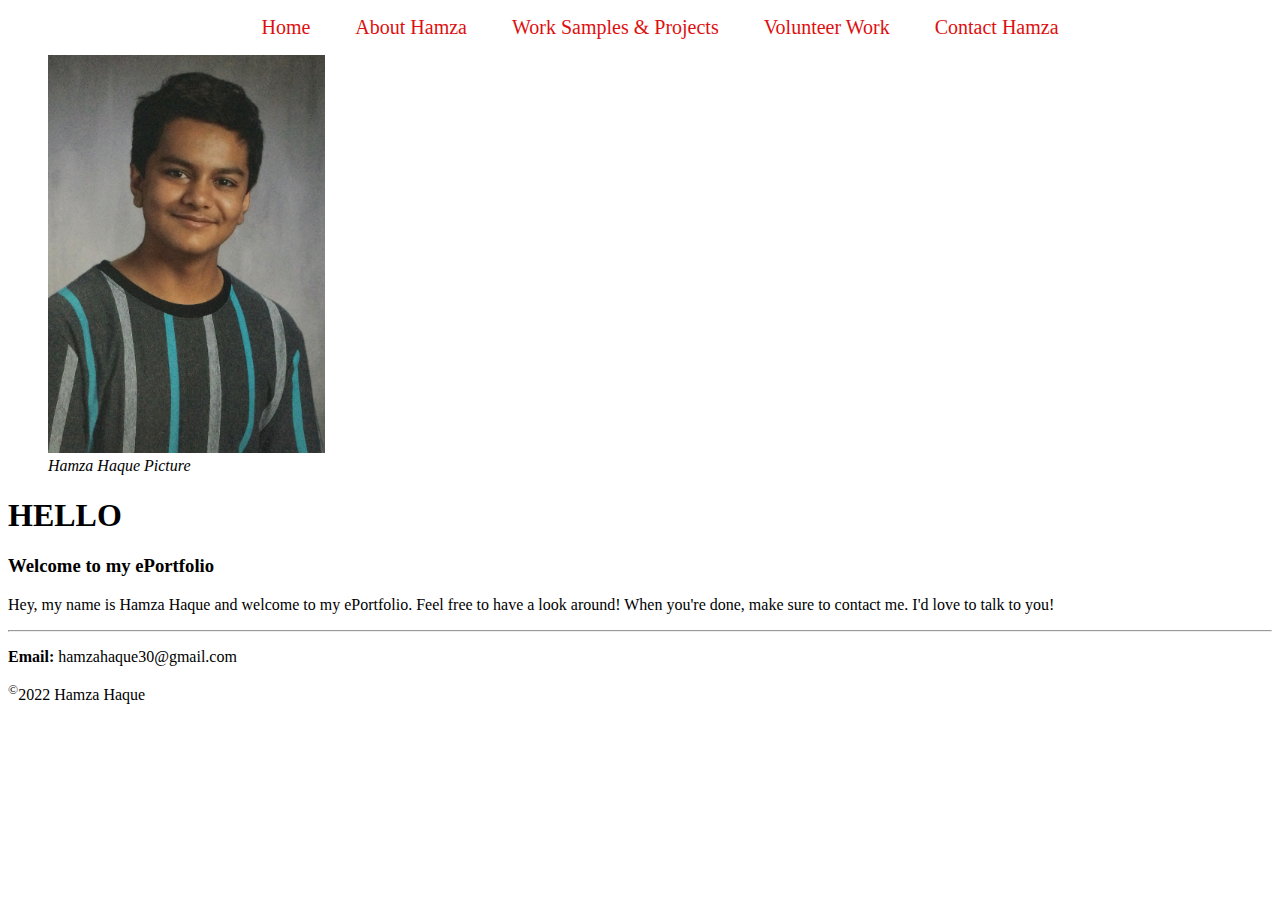
<file: index.html>
<!--
    Name: Hamza Haque
    Course: Software Development 20S
    School: Pembina Trails Early College
    Date Last Modified: March 16, 2022
-->

<!DOCTYPE html>
<html lang="en-us">
  <head>
    <meta charset="UTF-8" />
    <meta http-equiv="X-UA-Compatible" content="IE=edge" />
    <meta name="viewport" content="width=device-width, initial-scale=1.0" />
    <title>Hamza Haque</title>

    <link rel="stylesheet" href="stylesheets/css-pages-style.css" />
  </head>

  <body>
    <!-- This is the header for the page. -->
    <header>
      <!-- Navigation menu for the user to be able to go to other webpages. -->
      <nav>
        <ol>
          <a href="index.html" class="nav-link">
            <li>Home</li>
          </a>
          <a href="about.html" class="nav-link">
            <li>About Hamza</li>
          </a>
          <a href="work-samples-and-projects.html" class="nav-link">
            <li>Work Samples & Projects</li>
          </a>
          <a href="volunteer-work.html" class="nav-link">
            <li>Volunteer Work</li>
          </a>
          <a href="contact.html" class="nav-link">
            <li>Contact Hamza</li>
          </a>
        </ol>
      </nav>
    </header>
    <main>
      <!-- This section is a simple paragraph welcoming the user to my ePortfolio. -->
      <section>
        <!-- Below is a photo of Hamza Haque -->
        <figure>
          <img
            src="images/Hamza_Picture.jpg"
            alt="Hamza Haque Picture"
            width="276.75"
            height="398.4375"
          />
          <figcaption>
            <em>Hamza Haque Picture</em>
          </figcaption>
        </figure>

        <h1>HELLO</h1>
        <h3>Welcome to my ePortfolio</h3>
        <p>
          Hey, my name is Hamza Haque and welcome to my ePortfolio. Feel free to
          have a look around! When you're done, make sure to contact me. I'd
          love to talk to you!
        </p>
      </section>
    </main>

    <!-- This section is the footer of the webpage. -->
    <hr />
    <footer>
      <p><strong>Email:</strong> hamzahaque30@gmail.com</p>
      <p><sup>&copy;</sup>2022 Hamza Haque</p>
    </footer>
  </body>
</html>
</file>
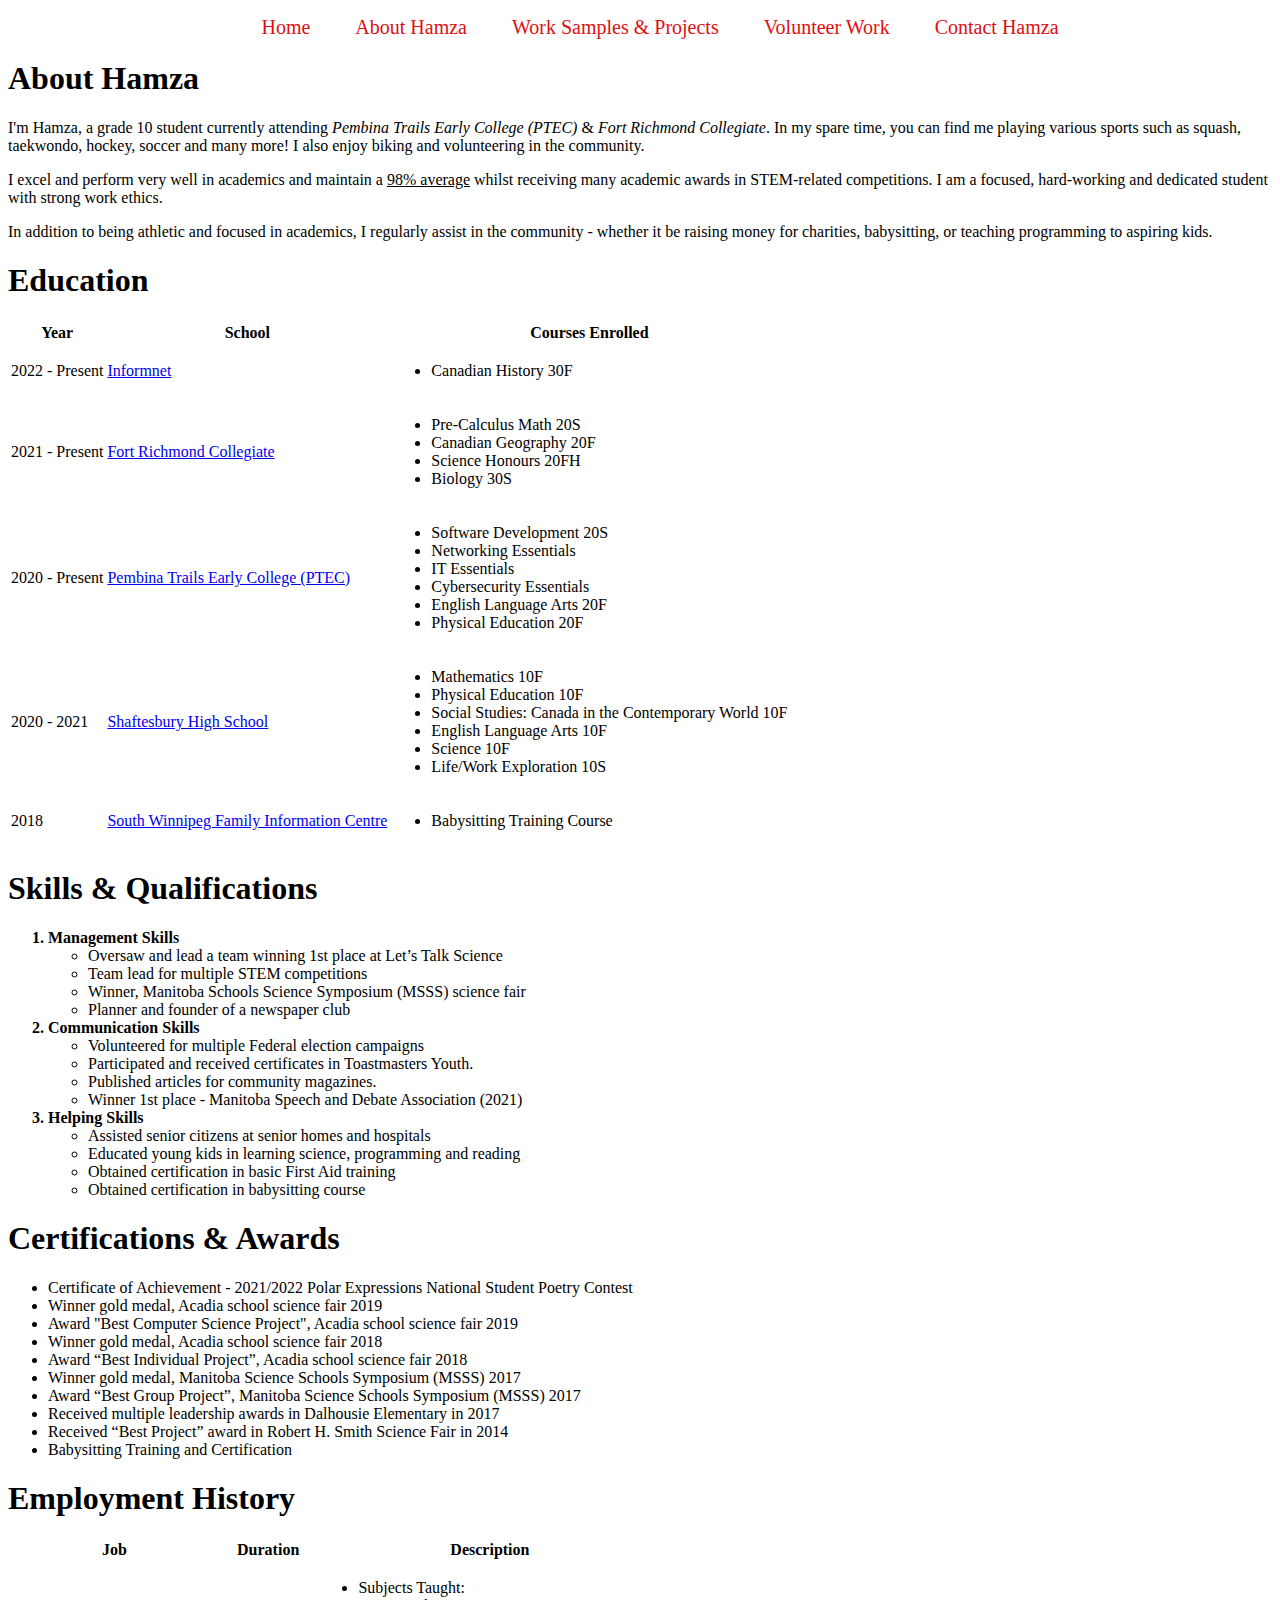
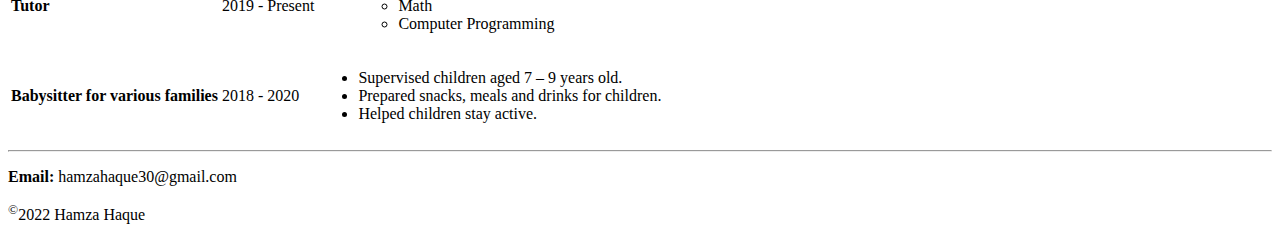
<file: about.html>
<!DOCTYPE html>
<html lang="en-us">
  <head>
    <meta charset="UTF-8" />
    <meta name="viewport" content="width=device-width, initial-scale=1.0" />
    <title>About Hamza</title>

    <link rel="stylesheet" href="stylesheets/css-pages-style.css" />
  </head>

  <body>
    <!-- This is the header for the page. -->
    <header>
      <!-- Navigation menu for the user to be able to go to other webpages. -->
      <nav>
        <ol>
          <a href="index.html" class="nav-link">
            <li>Home</li>
          </a>
          <a href="about.html" class="nav-link">
            <li>About Hamza</li>
          </a>
          <a href="work-samples-and-projects.html" class="nav-link">
            <li>Work Samples & Projects</li>
          </a>
          <a href="volunteer-work.html" class="nav-link">
            <li>Volunteer Work</li>
          </a>
          <a href="contact.html" class="nav-link">
            <li>Contact Hamza</li>
          </a>
        </ol>
      </nav>
    </header>

    <main>
      <!-- This section is a brief biography about myself. -->
      <section>
        <h1>About Hamza</h1>
        <article>
          <p>
            I'm Hamza, a grade 10 student currently attending
            <em>Pembina Trails Early College (PTEC)</em> &
            <em>Fort Richmond Collegiate</em>. In my spare time, you can find me
            playing various sports such as squash, taekwondo, hockey, soccer and
            many more! I also enjoy biking and volunteering in the community.
          </p>
          <p>
            I excel and perform very well in academics and maintain a
            <u>98% average</u> whilst receiving many academic awards in
            STEM-related competitions. I am a focused, hard-working and
            dedicated student with strong work ethics.
          </p>
          <p>
            In addition to being athletic and focused in academics, I regularly
            assist in the community - whether it be raising money for charities,
            babysitting, or teaching programming to aspiring kids.
          </p>
        </article>
      </section>

      <!-- 
        This section is about my (Hamza's) education. 
        Made into a table with the year enrolled, school (high school, facility, etc.) name, and courses enrolled. 
      -->
      <section>
        <h1>Education</h1>
        <table>
          <!-- Column headings/Table headings -->
          <tr>
            <th>Year</th>
            <th>School</th>
            <th>Courses Enrolled</th>
          </tr>
          <!-- Informnet row -->
          <tr>
            <td>2022 - Present</td>
            <td>
              <!-- The style attribute code was put in by Mr. Hardman as he was assisting me in making the entire cell a hyperlink. -->
              <a
                href="https://www.informnet.mb.ca/"
                target="_blank"
                style="display: inline-block; width: 100%; height: 100%"
              >
                Informnet
              </a>
            </td>
            <td>
              <ul>
                <li>Canadian History 30F</li>
              </ul>
            </td>
          </tr>
          <!-- Fort Richmond Collegiate row -->
          <tr>
            <td>2021 - Present</td>
            <td>
              <!-- The style attribute code was put in by Mr. Hardman as he was assisting me in making the entire cell a hyperlink. -->
              <a
                href="https://www.pembinatrails.ca/fortrichmond"
                target="_blank"
                style="display: inline-block; width: 100%; height: 100%"
              >
                Fort Richmond Collegiate
              </a>
            </td>
            <td>
              <ul>
                <li>Pre-Calculus Math 20S</li>
                <li>Canadian Geography 20F</li>
                <li>Science Honours 20FH</li>
                <li>Biology 30S</li>
              </ul>
            </td>
          </tr>
          <!-- Pembina Trails Early College (PTEC) row -->
          <tr>
            <td>2020 - Present</td>
            <td>
              <!-- The style attribute code was put in by Mr. Hardman as he was assisting me in making the entire cell a hyperlink. -->
              <a
                href="https://www.pembinatrails.ca/earlycollege"
                target="_blank"
                style="display: inline-block; width: 100%; height: 100%"
              >
                Pembina Trails Early College (PTEC)
              </a>
            </td>
            <td>
              <ul>
                <li>Software Development 20S</li>
                <li>Networking Essentials</li>
                <li>IT Essentials</li>
                <li>Cybersecurity Essentials</li>
                <li>English Language Arts 20F</li>
                <li>Physical Education 20F</li>
              </ul>
            </td>
          </tr>
          <!-- Shaftesbury row -->
          <tr>
            <td>2020 - 2021</td>
            <td>
              <!-- The style attribute code was put in by Mr. Hardman as he was assisting me in making the entire cell a hyperlink. -->
              <a
                href="https://www.pembinatrails.ca/shaftesbury"
                target="_blank"
                style="display: inline-block; width: 100%; height: 100%"
              >
                Shaftesbury High School
              </a>
            </td>
            <td>
              <ul>
                <li>Mathematics 10F</li>
                <li>Physical Education 10F</li>
                <li>Social Studies: Canada in the Contemporary World 10F</li>
                <li>English Language Arts 10F</li>
                <li>Science 10F</li>
                <li>Life/Work Exploration 10S</li>
              </ul>
            </td>
          </tr>
          <!-- South Winnipeg Family Information Centre row -->
          <tr>
            <td>2018</td>
            <td>
              <!-- The style attribute code was put in by Mr. Hardman as he was assisting me in making the entire cell a hyperlink. -->
              <a
                href="https://swfic.org/"
                target="_blank"
                style="display: inline-block; width: 100%; height: 100%"
              >
                South Winnipeg Family Information Centre
              </a>
            </td>
            <td>
              <ul>
                <li>Babysitting Training Course</li>
              </ul>
            </td>
          </tr>
        </table>
      </section>

      <!-- This section is about my Skills & Qualifications. -->
      <section>
        <!-- Nested ordered and unordered lists. Ordered lists are the skill(s), whereas the unordered lists include examples of that particular skill. -->
        <h1>Skills & Qualifications</h1>
        <ol>
          <!-- Skill #1 - Management Skills -->
          <strong><li>Management Skills</li></strong>
          <ul>
            <li>
              Oversaw and lead a team winning 1st place at Let&rsquo;s Talk
              Science
            </li>
            <li>Team lead for multiple STEM competitions</li>
            <li>
              Winner, Manitoba Schools Science Symposium (MSSS) science fair
            </li>
            <li>Planner and founder of a newspaper club</li>
          </ul>

          <!-- Skill #2 - Communication Skills -->
          <strong><li>Communication Skills</li></strong>
          <ul>
            <li>Volunteered for multiple Federal election campaigns</li>
            <li>
              Participated and received certificates in Toastmasters Youth.
            </li>
            <li>Published articles for community magazines.</li>
            <li>
              Winner 1st place - Manitoba Speech and Debate Association (2021)
            </li>
          </ul>

          <!-- Skill #3 - Helping Skills -->
          <strong><li>Helping Skills</li></strong>
          <ul>
            <li>Assisted senior citizens at senior homes and hospitals</li>
            <li>
              Educated young kids in learning science, programming and reading
            </li>
            <li>Obtained certification in basic First Aid training</li>
            <li>Obtained certification in babysitting course</li>
          </ul>
        </ol>
      </section>

      <!-- This section is about my Certifications & Awards. Displayed as an unordered list. -->
      <section>
        <h1>Certifications & Awards</h1>
        <ul>
          <li>
            Certificate of Achievement - 2021/2022 Polar Expressions National
            Student Poetry Contest
          </li>
          <li>Winner gold medal, Acadia school science fair 2019</li>
          <li>
            Award "Best Computer Science Project", Acadia school science fair
            2019
          </li>
          <li>Winner gold medal, Acadia school science fair 2018</li>
          <li>
            Award “Best Individual Project”, Acadia school science fair 2018
          </li>
          <li>
            Winner gold medal, Manitoba Science Schools Symposium (MSSS) 2017
          </li>
          <li>
            Award “Best Group Project”, Manitoba Science Schools Symposium
            (MSSS) 2017
          </li>
          <li>
            Received multiple leadership awards in Dalhousie Elementary in 2017
          </li>
          <li>
            Received “Best Project” award in Robert H. Smith Science Fair in
            2014
          </li>
          <li>Babysitting Training and Certification</li>
        </ul>
      </section>

      <!-- This section is about my Employment History. -->
      <section>
        <h1>Employment History</h1>
        <!-- 
          This is a table with the following Table Headings/Column Headings:
          1. Job - Job name
          2. Duration - Job Duration
          3. Description - Any additional comments or description as to what was done
        -->
        <table>
          <tr>
            <th>Job</th>
            <th>Duration</th>
            <th>Description</th>
          </tr>

          <!-- Tutor -->
          <tr>
            <td><strong>Tutor</strong></td>
            <td>2019 - Present</td>
            <td>
              <ul>
                <li>Subjects Taught:</li>
                <ul>
                  <li>Math</li>
                  <li>Computer Programming</li>
                </ul>
              </ul>
            </td>
          </tr>

          <!-- Babysitter -->
          <tr>
            <td><strong>Babysitter for various families</strong></td>
            <td>2018 - 2020</td>
            <td>
              <ul>
                <li>Supervised children aged 7 &ndash; 9 years old.</li>
                <li>Prepared snacks, meals and drinks for children.</li>
                <li>Helped children stay active.</li>
              </ul>
            </td>
          </tr>
        </table>
      </section>
    </main>

    <!-- This section is the footer of the webpage. -->
    <hr />
    <footer>
      <p><strong>Email:</strong> hamzahaque30@gmail.com</p>
      <p><sup>&copy;</sup>2022 Hamza Haque</p>
    </footer>
  </body>
</html>
</file>
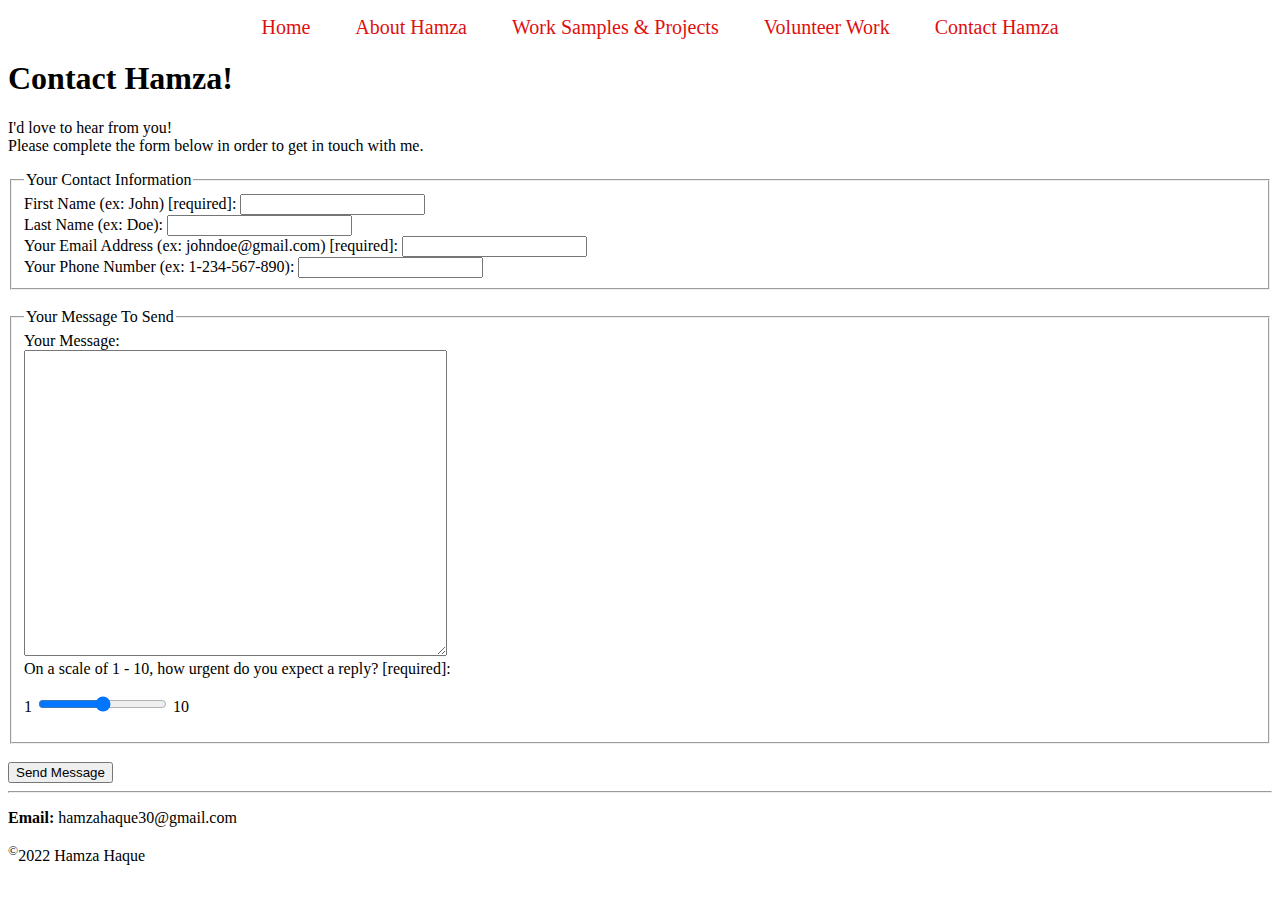
<file: contact.html>
<!DOCTYPE html>
<html lang="en">
  <head>
    <meta charset="UTF-8" />
    <meta http-equiv="X-UA-Compatible" content="IE=edge" />
    <meta name="viewport" content="width=device-width, initial-scale=1.0" />
    <title>Contact Hamza</title>

    <link rel="stylesheet" href="stylesheets/css-pages-style.css" />
  </head>

  <body>
    <!-- This is the header for the page. -->
    <header>
      <!-- Navigation menu for the user to be able to go to other webpages. -->
      <nav>
        <ol>
          <a href="index.html" class="nav-link">
            <li>Home</li>
          </a>
          <a href="about.html" class="nav-link">
            <li>About Hamza</li>
          </a>
          <a href="work-samples-and-projects.html" class="nav-link">
            <li>Work Samples & Projects</li>
          </a>
          <a href="volunteer-work.html" class="nav-link">
            <li>Volunteer Work</li>
          </a>
          <a href="contact.html" class="nav-link">
            <li>Contact Hamza</li>
          </a>
        </ol>
      </nav>
    </header>

    <main>
      <section>
        <h1>Contact Hamza!</h1>
        <p>
          I'd love to hear from you!
          <br />
          Please complete the form below in order to get in touch with me.
        </p>

        <!-- Form that will be asking the user for their contact information, and then they can send a message to me. -->
        <form name="user-message" id="user-message" method="get">
          <!-- Fieldset asking for the user's contact information. -->
          <fieldset form="user-message" name="contact-info">
            <legend>Your Contact Information</legend>

            <!-- This text input will ask the user for their first name. -->
            <label for="fname">First Name (ex: John) [required]: </label>
            <input
              type="text"
              name="first-name"
              id="fname"
              autocomplete="on"
              required
            />

            <br />

            <!-- This text input will ask the user for their last name. -->
            <label for="lname">Last Name (ex: Doe): </label>
            <input type="text" name="last-name" id="lname" autocomplete="on" />

            <br />

            <!-- This email input will ask the user for their email so that I can contact them in case I need to. -->
            <label for="contact-email">
              Your Email Address (ex: johndoe@gmail.com) [required]:
            </label>
            <input
              type="email"
              name="contact-email"
              id="contact-email"
              autocomplete="on"
              required
            />

            <br />

            <!-- This telephone input will ask the user for their telephone number. -->
            <label for="phone-number">
              Your Phone Number (ex: 1-234-567-890):
            </label>
            <input
              type="tel"
              name="phone-number"
              id="phone-number"
              minlength="9"
              maxlength="13"
              autocomplete="on"
            />
          </fieldset>

          <br />

          <!-- This fieldset will ask the user for their message they want to send to me. -->
          <fieldset form="user-message" name="message">
            <legend>Your Message To Send</legend>

            <!-- This textarea will allow the user to compose their message to sent to me. -->
            <label for="user-message">Your Message: </label>
            <br />
            <textarea
              name="user-message"
              id="user-message"
              cols="50"
              rows="20"
              required
            ></textarea>

            <br />

            <!-- 
              This range input will ask the user for how urgent they 
              expect a reply. This can help me determine when I should
              reply to the message. 
            -->
            <label for="message-importance">
              On a scale of 1 - 10, how urgent do you expect a reply?
              [required]:
            </label>
            <p>
              1
              <input
                type="range"
                name="message-importance"
                id="message-importance"
                min="0"
                max="10"
                required
              />
              10
            </p>
          </fieldset>

          <br />

          <!-- This submit input will allow the user to submit this form and their message to me. -->
          <input type="submit" name="submit-form" value="Send Message" />
        </form>
      </section>
    </main>

    <!-- Footer separated with hr tag. Includes email and copyright. -->
    <hr />
    <footer>
      <p><strong>Email:</strong> hamzahaque30@gmail.com</p>
      <p><sup>&copy;</sup>2022 Hamza Haque</p>
    </footer>
  </body>
</html>
</file>
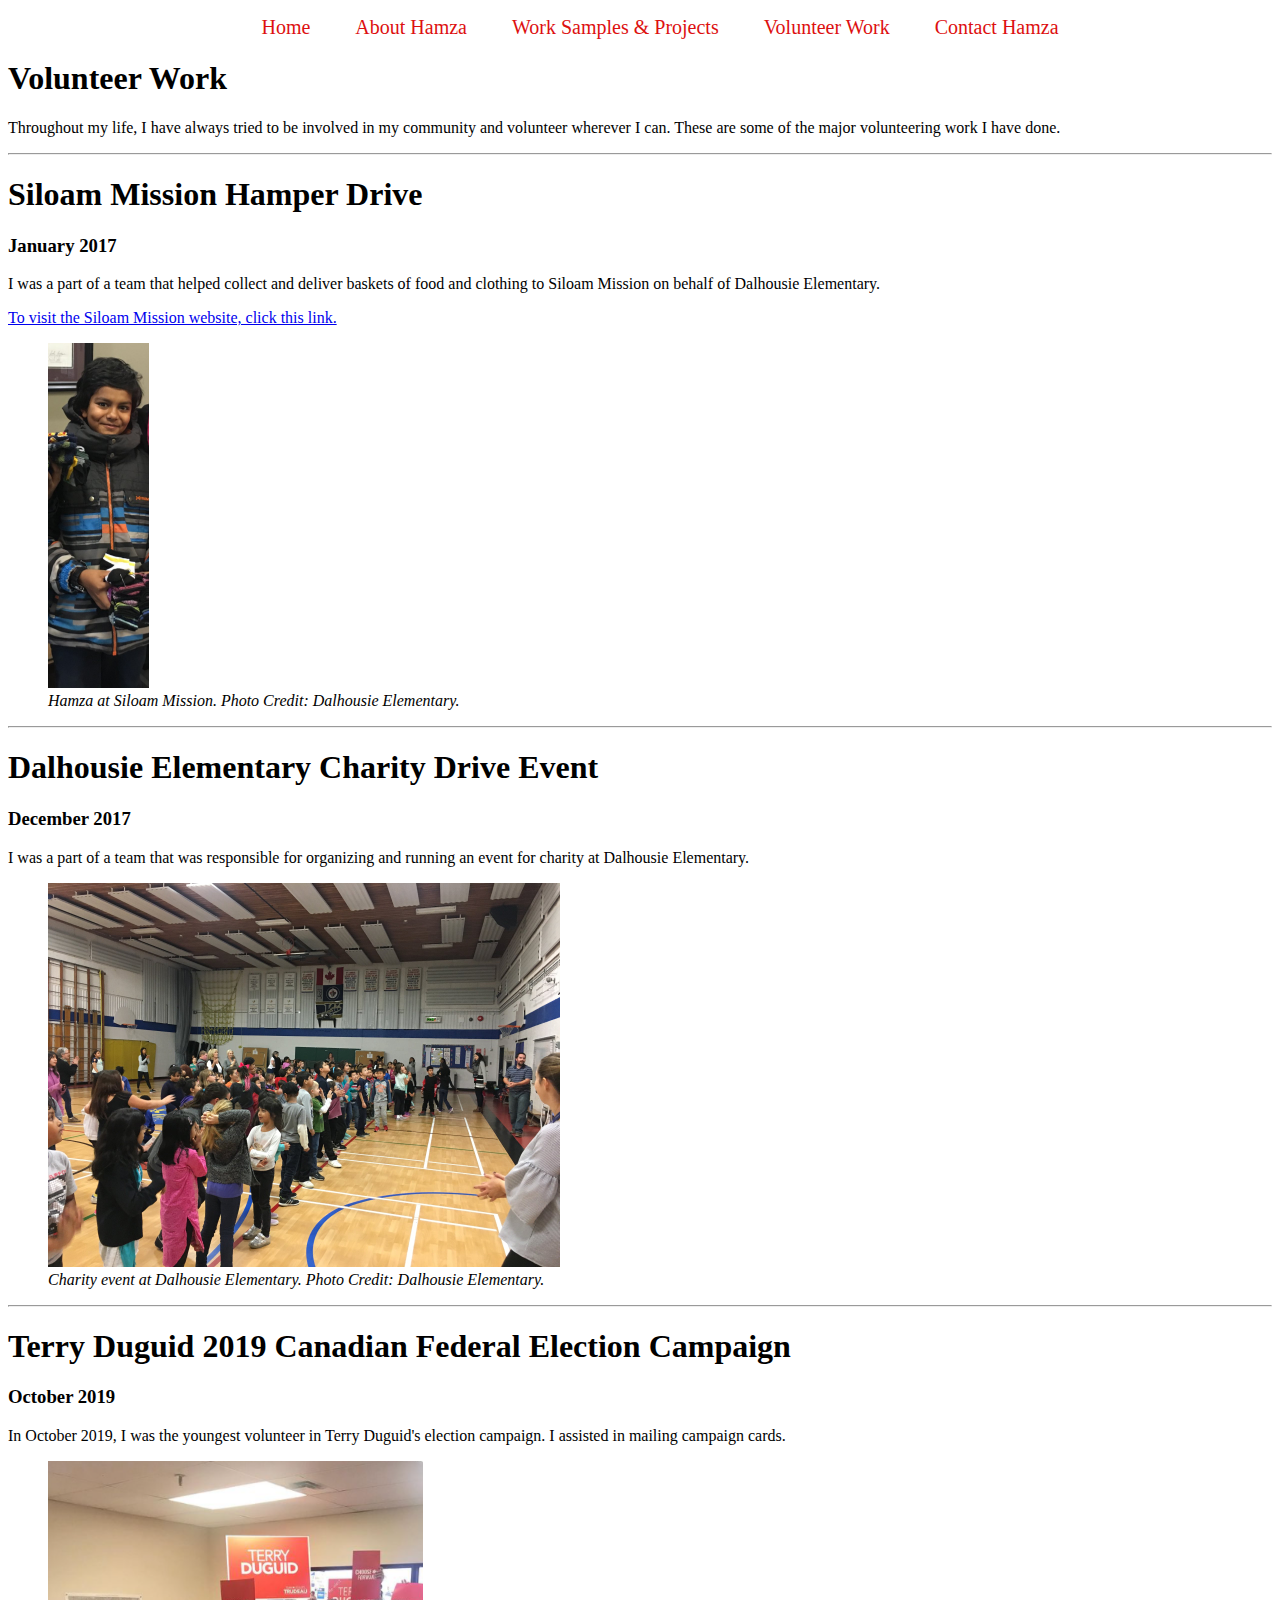
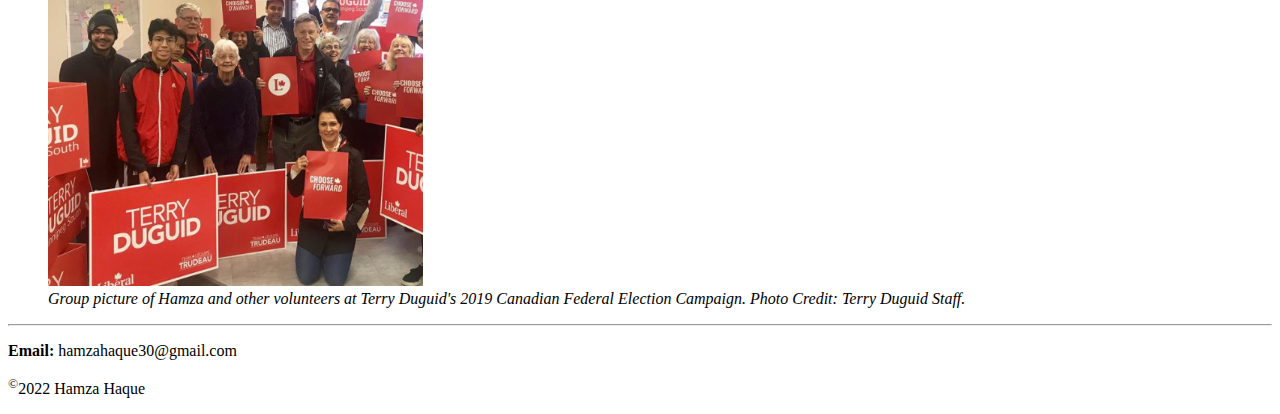
<file: volunteer-work.html>
<!DOCTYPE html>
<html lang="en">
  <head>
    <meta charset="UTF-8" />
    <meta http-equiv="X-UA-Compatible" content="IE=edge" />
    <meta name="viewport" content="width=device-width, initial-scale=1.0" />
    <title>Hamza's Volunteer Work</title>

    <link rel="stylesheet" href="stylesheets/css-pages-style.css" />
  </head>
  <body>
    <!-- This is the header for the page. -->
    <header>
      <!-- Navigation menu for the user to be able to go to other webpages. -->
      <nav>
        <ol>
          <a href="index.html" class="nav-link">
            <li>Home</li>
          </a>
          <a href="about.html" class="nav-link">
            <li>About Hamza</li>
          </a>
          <a href="work-samples-and-projects.html" class="nav-link">
            <li>Work Samples & Projects</li>
          </a>
          <a href="volunteer-work.html" class="nav-link">
            <li>Volunteer Work</li>
          </a>
          <a href="contact.html" class="nav-link">
            <li>Contact Hamza</li>
          </a>
        </ol>
      </nav>
    </header>

    <main>
      <!-- This section is letting the use know what this page is about. -->
      <section>
        <h1>Volunteer Work</h1>
        <p>
          Throughout my life, I have always tried to be involved in my community
          and volunteer wherever I can. These are some of the major volunteering
          work I have done.
        </p>
      </section>

      <hr />

      <!-- This section is about Hamza's volunteering experience at Siloam Mission. -->
      <section>
        <h1>Siloam Mission Hamper Drive</h1>
        <h3>January 2017</h3>
        <p>
          I was a part of a team that helped collect and deliver baskets of food
          and clothing to Siloam Mission on behalf of Dalhousie Elementary.
        </p>
        <a href="https://www.siloam.ca/" target="_blank">
          To visit the Siloam Mission website, click this link.
        </a>

        <!-- Below is an image of Hamza at Siloam Mission. Photo Credit: Dalhousie Elementary. -->
        <figure>
          <img
            src="images/volunteering/01_Siloam_Mission-1.png"
            alt="Hamza at Siloam Mission. Photo Credit: Dalhousie Elementary."
            width="102.5"
            height="344.5"
          />
          <figcaption>
            <em>
              Hamza at Siloam Mission. Photo Credit: Dalhousie Elementary.
            </em>
          </figcaption>
        </figure>
      </section>

      <hr />

      <!-- This section is about Hamza's volunteering experience during a charity event at Dalhousie Elementary. -->
      <section>
        <h1>Dalhousie Elementary Charity Drive Event</h1>
        <h3>December 2017</h3>
        <p>
          I was a part of a team that was responsible for organizing and running
          an event for charity at Dalhousie Elementary.
        </p>

        <!-- Below is an image of the event. Photo Credit: Dalhousie Elementary. -->
        <figure>
          <img
            src="images/volunteering/02_Dalhousie_Charity_Event-1.jpg"
            alt="Charity event at Dalhousie Elementary. Photo Credit: Dalhousie Elementary."
            width="512"
            height="384"
          />
          <figcaption>
            <em>
              Charity event at Dalhousie Elementary. Photo Credit: Dalhousie
              Elementary.
            </em>
          </figcaption>
        </figure>
      </section>

      <hr />

      <!-- This section is about Hamza's volunteering experience at Terry Duguid's 2019 Canadian Federal Election Campaign. -->
      <section>
        <h1>Terry Duguid 2019 Canadian Federal Election Campaign</h1>
        <h3>October 2019</h3>
        <p>
          In October 2019, I was the youngest volunteer in Terry Duguid's
          election campaign. I assisted in mailing campaign cards.
        </p>

        <!-- Below is a group image of Hamza and other volunteers at Terry Duguid's 2019 Canadian Federal Election Campaign. Photo Credit: Terry Duguid Staff. -->
        <figure>
          <img
            src="images/volunteering/03_Election_Volunteering-1.png"
            alt="Group picture of Hamza and other volunteers at Terry Duguid's 2019 Canadian Federal Election Campaign. Photo Credit: Terry Duguid Staff."
            width="375"
            height="424.5"
          />
          <figcaption>
            <em>
              Group picture of Hamza and other volunteers at Terry Duguid's 2019
              Canadian Federal Election Campaign. Photo Credit: Terry Duguid
              Staff.
            </em>
          </figcaption>
        </figure>
      </section>
    </main>

    <!-- Footer separated with hr tag. Includes email and copyright. -->
    <hr />
    <footer>
      <p><strong>Email:</strong> hamzahaque30@gmail.com</p>
      <p><sup>&copy;</sup>2022 Hamza Haque</p>
    </footer>
  </body>
</html>
</file>
<file: stylesheets/css-pages-style.css>
/* External CSS */

/* 
    Colour Scheme: https://coolors.co/eae7dc-d8c3a5-8e8d8a-e98074-e85a4f
    
*/

header {
  text-align: center;
}

/* 
  This is a class for styling the anchor tags in the navigation bar 

  Adds 20 pixels of padding, has a red colour, a font size of 20 pixels, and no text decoration to remove 
  the underscores.
*/
.nav-link {
  padding: 20px;
  font-size: 20px;
  text-decoration: none;
  color: rgb(221, 16, 16);
}

/*
    Descendent selector making all the list elements in the nav links to be inline-blocks
*/
.nav-link li {
  display: inline-block;
}
</file>
